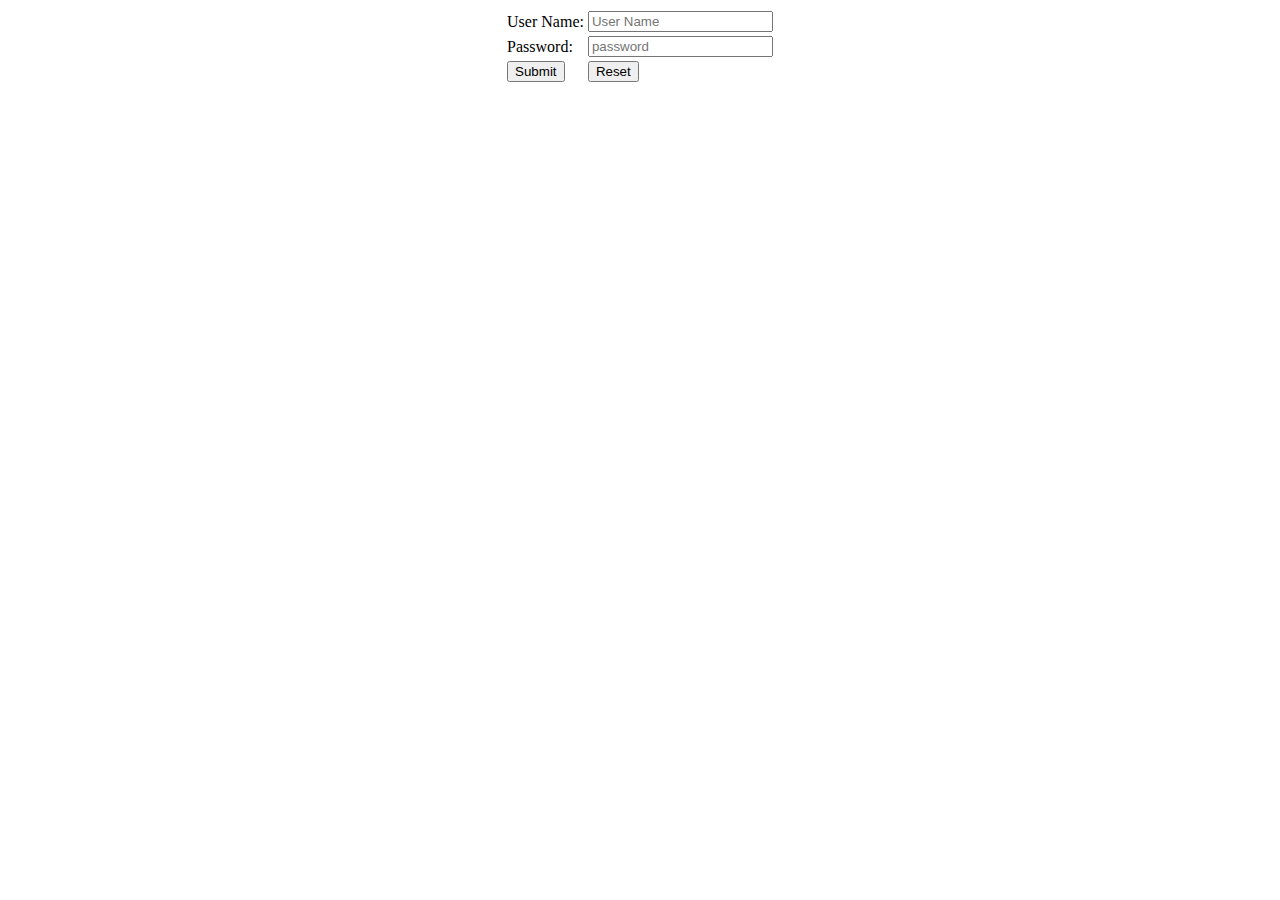
<file: form.html>
<!DOCTYPE HTML>
<html lang="en-US">
<head>
	<meta charset="UTF-8">
	<title>Registration Form</title>
</head>
<body>
	<!-- <form method="POST" action="insert.php"> -->
		<!-- <table align="center"> -->
			<!-- <tr> -->
				<!-- <td>Name:</td> -->
				<!-- <td><input type="text" placeholder="Name" name="name" required /></td> -->
			<!-- </tr> -->
			<!-- <tr> -->
				<!-- <td>Password:</td> -->
				<!-- <td><input type="password" placeholder="password" name="password" required /></td> -->
			<!-- </tr> -->
			<!-- <tr> -->
				<!-- <td>Gender:</td> -->
				<!-- <td> -->
					<!-- <input type="radio" name="Gender" value="M" required />Male -->
					<!-- <input type="radio" name="Gender" value="F" required />Female -->
					<!-- <input type="radio" name="Gender" value="O" required />Other -->
				<!-- </td> -->
			<!-- </tr> -->
			<!-- <tr> -->
				<!-- <td>Phone Number</td> -->
				<!-- <td> -->
					<!-- <select name="phone_Code" id="" required > -->
						<!-- <option value="+880" selected >+880</option> -->
						<!-- <option value="+98">+98</option> -->
						<!-- <option value="+87">+87</option> -->
						<!-- <option value="+79">+79</option> -->
						<!-- <option value="+66">+66</option> -->
					<!-- </select> -->
					<!-- <input type="number" placeholder="+880....." name="phone_Number" required /> -->
				<!-- </td> -->
			<!-- </tr> -->
			<!-- <tr> -->
				<!-- <td>User Name:</td> -->
				<!-- <td><input type="text" placeholder="User Name" name="User_Name" required /></td> -->
			<!-- </tr> -->
			<!-- <tr> -->
				<!-- <td>Email:</td> -->
				<!-- <td><input type="email" placeholder="Email" name="email" required /></td> -->
			<!-- </tr> -->
			<!-- <tr> -->
				<!-- <td><input type="submit" value="Submit" /></td> -->
				<!-- <td><input type="reset" value="Reset"/ ></td> -->
			<!-- </tr> -->
		<!-- </table> -->
	<!-- </form> -->
	
	
	<form method="POST" action="login.php">
		<table align="center">
			<tr>
				<td>User Name:</td>
				<td><input type="text" placeholder="User Name" name="User_Name" required /></td>
			</tr>
			<tr>
				<td>Password:</td>
				<td><input type="password" placeholder="password" name="password" required /></td>
			</tr>
			<tr>
				<td><input type="submit" value="Submit" /></td>
				<td><input type="reset" value="Reset"/ ></td>
			</tr>
		</table>
	</form>
</body>
</html>
</file>
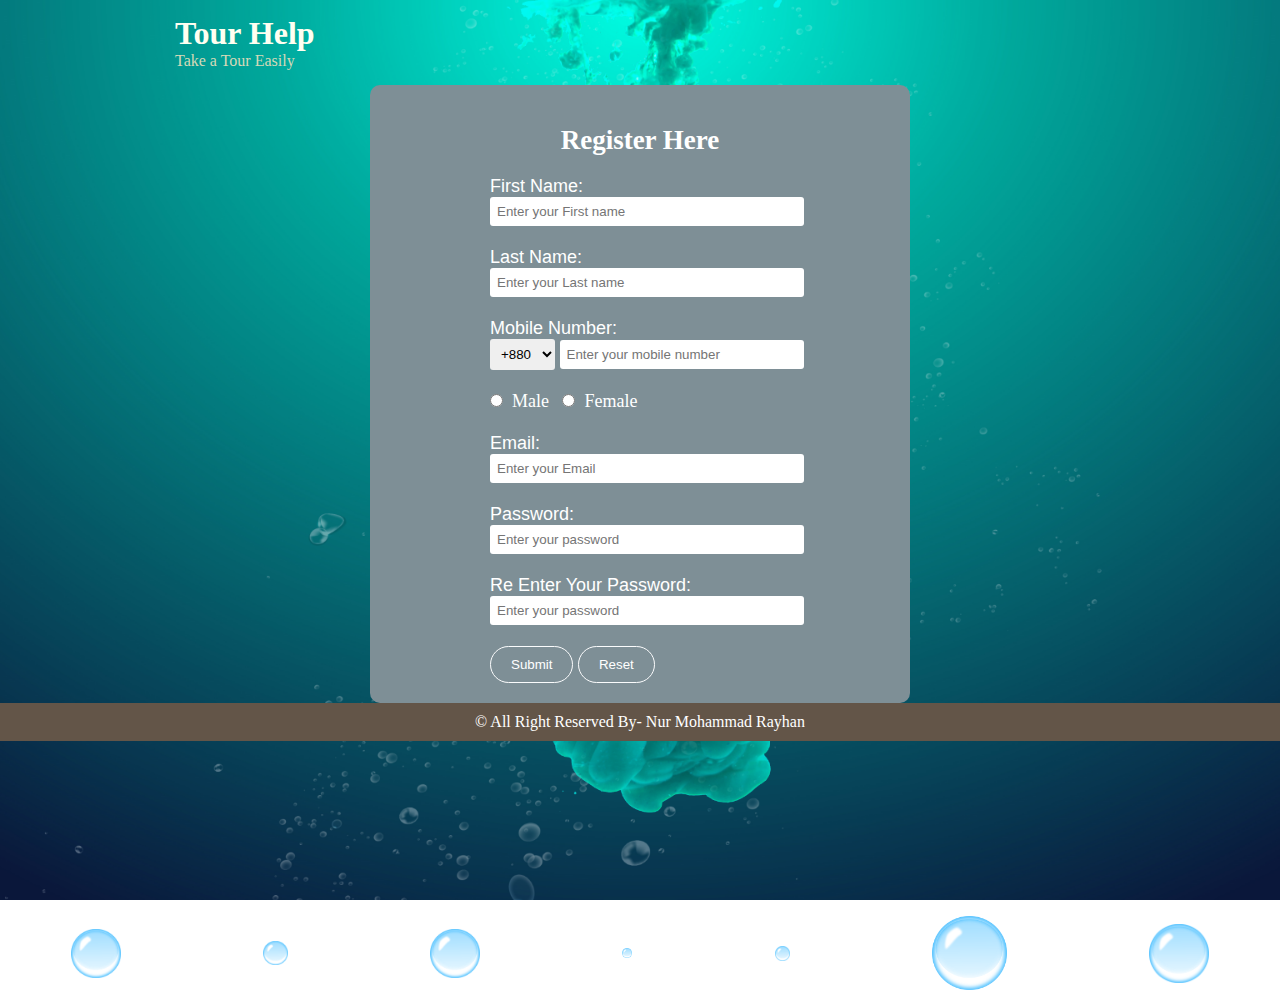
<file: Registration.html>
<!DOCTYPE html>
<html>
<head>
  <title>Registration Form Creation</title>
  <link rel="stylesheet" type="text/css" href="FormStyle.css">
</head>
	<body>
		<div class="main_wrap head">
			<div class="wrap">
				<header>
					<h1 ><a style="text-decoration:none;color:#FFFFF1" href="index.html">Tour Help</a></h1>
					<p style="color:#d5d9b8">Take a Tour Easily</p>
				</header>
			</div>
		</div>
		<div class="main_wrap">
			<div class="wrap">
				
			</div>
		</div>
		<div class = "register">
			<h2>Register Here</h2>
			<form method="post" id="register" action="">
				<label> First Name: </label><br>
				<input type="text" name="Fname" id="name"
				placeholder="Enter your First name"><br><br>
				<label> Last Name: </label><br>
				<input type="text" name="Lname" id="name"
				placeholder="Enter your Last name"><br><br>
				<label> Mobile Number: </label><br>
				<select id="ph">
				<option>+91</option>option>
				<option>+99</option>option>
				<option>+10</option>option>
				<option selected >+880</option>option>
				<option>+30</option>option>
				<option>+20</option>option>
				</select>
				<input type="number" name="Mnum" id="num"
				placeholder="Enter your mobile number"><br><br> 
				<input type = "radio" name="male" id="male"><span
				id="male">&nbsp; Male</span>&nbsp;&nbsp;
				<input type = "radio" name="male" id="male"><span
				id="male">&nbsp; Female</span>&nbsp;&nbsp;<br><br>
				<label> Email: </label><br>
				<input type="email" name="email" id="name"
				placeholder="Enter your Email"><br><br>
				<label> Password: </label><br>
				<input type="password" name="pass" id="name"
				placeholder="Enter your password"><br><br>
				<label>Re Enter Your Password: </label><br>
				<input type="password" name="pass" id="name"
				placeholder="Enter your password"><br><br>
				<button class="signUp_button" type="button">Submit</button>
				<button class="reset_button" type="reset">Reset</button>
			</form>
		</div>
		<div class="main_wrap">
			<div class="wrap">
				<footer>
					<div id="footer">
						<p>&copy; All Right Reserved By- Nur Mohammad Rayhan</p>
					</div>
				</footer>
			</div>
		</div>
		<div class="bubbles">
				<img src="img/bubble.png">
				<img src="img/bubble.png">
				<img src="img/bubble.png">
				<img src="img/bubble.png">
				<img src="img/bubble.png">
				<img src="img/bubble.png">
				<img src="img/bubble.png">
			</div>
	</body>
</html>
</file>
<file: FormStyle.css>
*{
    margin: 0;
    padding: 0;
 }
body{
	width:100%;
	height:100vh;
    background-image: url(img/background.png);
    background-repeat: no-repeat;
	background-size:cover;
	background-position:center;
	position:relative;
	overflow:scroll;
	background-attachment: fixed;
}
.main_wrap{
	width:100%;
	background-color:#635548;
}
.head{
	
	background-color:transparent;
}
.wrap{
	width:960px;
	display:block;
	margin:0 auto;
}
.formHead h1{
    text-align: center;
    padding: 20px;
	display:block;
	background-color:#00f0e7;
	color:black;
}
header{
	padding:15px;
}
.formHead{
	margin:0 auto;
}
h2{
    text-align: center;
    padding: 20px;    
} 
.register
{
    
    background-color: #7E8F96;
    width: 500px;
    margin: 0 auto;
    color: white;
    font-size: 18px;
    padding: 20px;
    border-radius: 10px;
}
#register{
    margin-left: 100px;
}
label{
    color: white;
    font-family: sans-serif;
    font-size: 18px;
    font-style: normal;
}
#name{
    width: 300px;
    border: none;
    border-radius: 3px;
    outline: 0px;
    padding: 7px;
}
#ph{
    width: 65px;
    padding: 7px;
    border: none;
    border-radius: 3px;
    outline: 0;
}
#num{
    width: 230px;
    padding: 7px;
    border: none;
    border-radius: 3px;
    outline: 0;
}
#sub{
    width: 200px;
    padding: 7px;
    font-size: 12px;
    font-family: sans-serif;
    font-style: normal;
    border: none;
    border-radius: 3px;
    outline: 0;
}

.signUp_button, .reset_button{
	float:none;
	padding:10px 20px;
	border:1px solid #fbfcfd;
	border-radius:20px;
	background-color:transparent;
	color:white;
	font-family:arial;
}
.signUp_button:hover, .reset_button:hover{
	color:white;
	border:none;
	background:#064459;
	border-radius:20px;
	border-inline:none;
	cursor:pointer;
}

#footer{
	background-color:#635548;
	padding:10px;
	text-align:center;
}
#footer p{
	color:#fff;
}


		/*bubble Section*/
.bubbles img{
	width:50px;
	animation:bubble 7s linear infinite;
}

.bubbles{
	width:100%;
	display:flex;
	align-items:center;
	justify-content:space-around;
	position:absolute;
	bottom:-90px;
}
@-moz-keyframes bubble{
	0%{
		transform: translateY(0);
		opacity:7;
	}
	50%{
		opacity:5;
	}
	70%{
		opacity:3;
	}
	100%{
		transform: translateY(-90vh);
		opacity:0;
	}
}
.bubbles img:nth-child(1){
	animation-delay: 1s;
}
.bubbles img:nth-child(2){
	animation-delay: 3s;
	width:25px;
}
.bubbles img:nth-child(3){
	animation-delay: 6s;
	width:50px;
}
.bubbles img:nth-child(4){
	animation-delay: 4s;
	width:10px;
}
.bubbles img:nth-child(5){
	animation-delay: 8s;
	width:15px;
}
.bubbles img:nth-child(6){
	animation-delay: 5s;
	width:75px;
}
.bubbles img:nth-child(7){
	animation-delay: 2s;
	width:60px;
}
</file>
